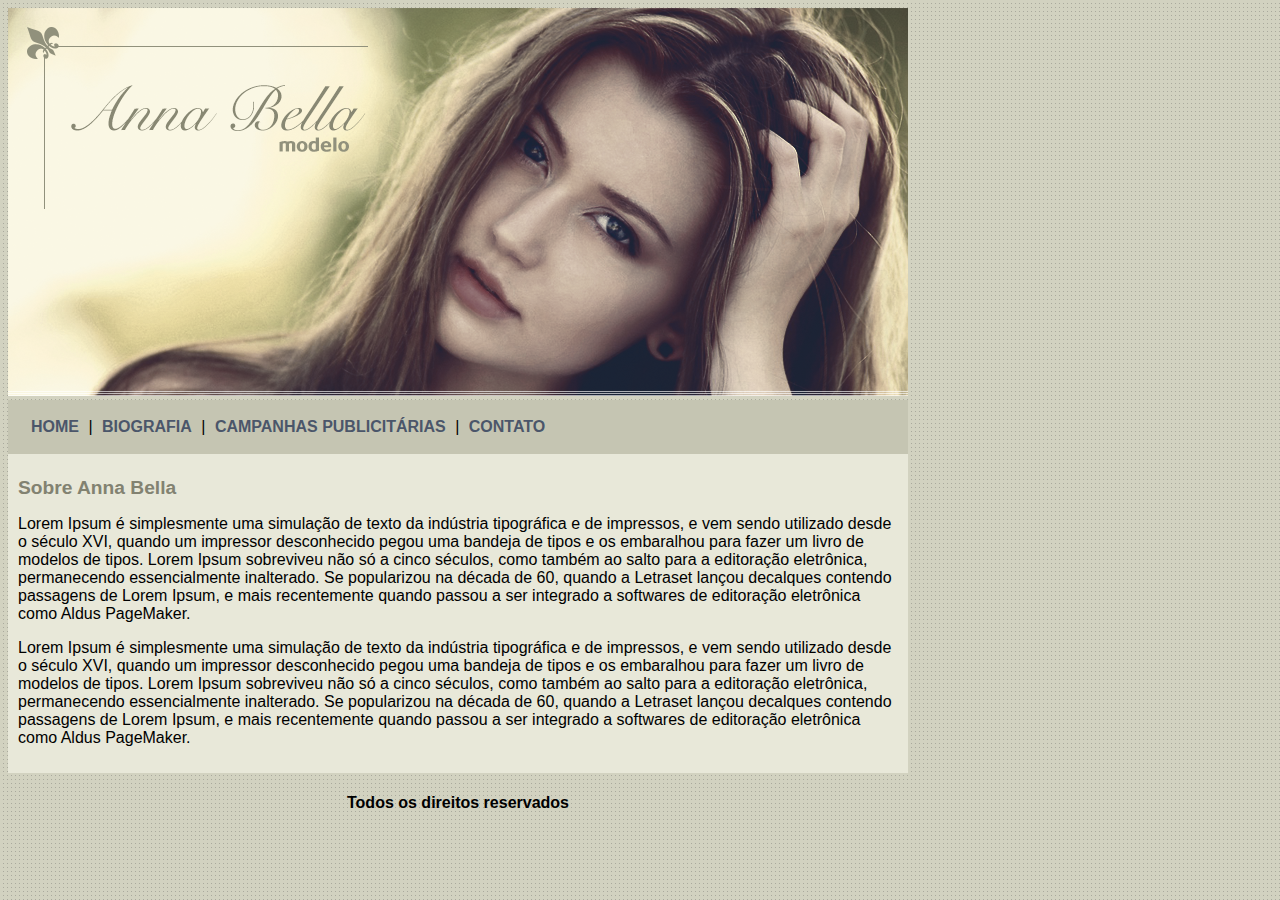
<file: index.html>
<!doctype html>

<html>

	<head>
		<title>Anna Bella Oficial</title>
		<meta charset= "utf-8">
		
		<link rel="stylesheet" type="text/css" href="estilo_anna.css">

	</head>
	<body>
	
	<div id="principal">
		
		<img src="capa.png">
		<div id="menu">
			<a href="index.html">HOME</a>  |
			<a href="biografia.html">BIOGRAFIA</a>  |
			<a href="campanhas_publicitarias.html">CAMPANHAS PUBLICITÁRIAS</a>  |
			<a href="contato.html">CONTATO</a>
		</div>
		<div id="conteudo"><!--inicio conteudo-->
			<h1>Sobre Anna Bella</h1>
			<p>
				Lorem Ipsum é simplesmente uma simulação de texto da indústria tipográfica e de impressos, e vem sendo utilizado desde o século XVI, quando um impressor desconhecido pegou uma bandeja de tipos e os embaralhou para fazer um livro de modelos de tipos. Lorem Ipsum sobreviveu não só a cinco séculos, como também ao salto para a editoração eletrônica, permanecendo essencialmente inalterado. Se popularizou na década de 60, quando a Letraset lançou decalques contendo passagens de Lorem Ipsum, e mais recentemente quando passou a ser integrado a softwares de editoração eletrônica como Aldus PageMaker.
			</p>
			<p>
				Lorem Ipsum é simplesmente uma simulação de texto da indústria tipográfica e de impressos, e vem sendo utilizado desde o século XVI, quando um impressor desconhecido pegou uma bandeja de tipos e os embaralhou para fazer um livro de modelos de tipos. Lorem Ipsum sobreviveu não só a cinco séculos, como também ao salto para a editoração eletrônica, permanecendo essencialmente inalterado. Se popularizou na década de 60, quando a Letraset lançou decalques contendo passagens de Lorem Ipsum, e mais recentemente quando passou a ser integrado a softwares de editoração eletrônica como Aldus PageMaker.
			</p>
		</div><!--fim conteudo-->
		<div id="rodape">
			<h4 class="centralizar">Todos os direitos reservados</h4>
		</div>
	</div>

	</body> 
</html>
</file>
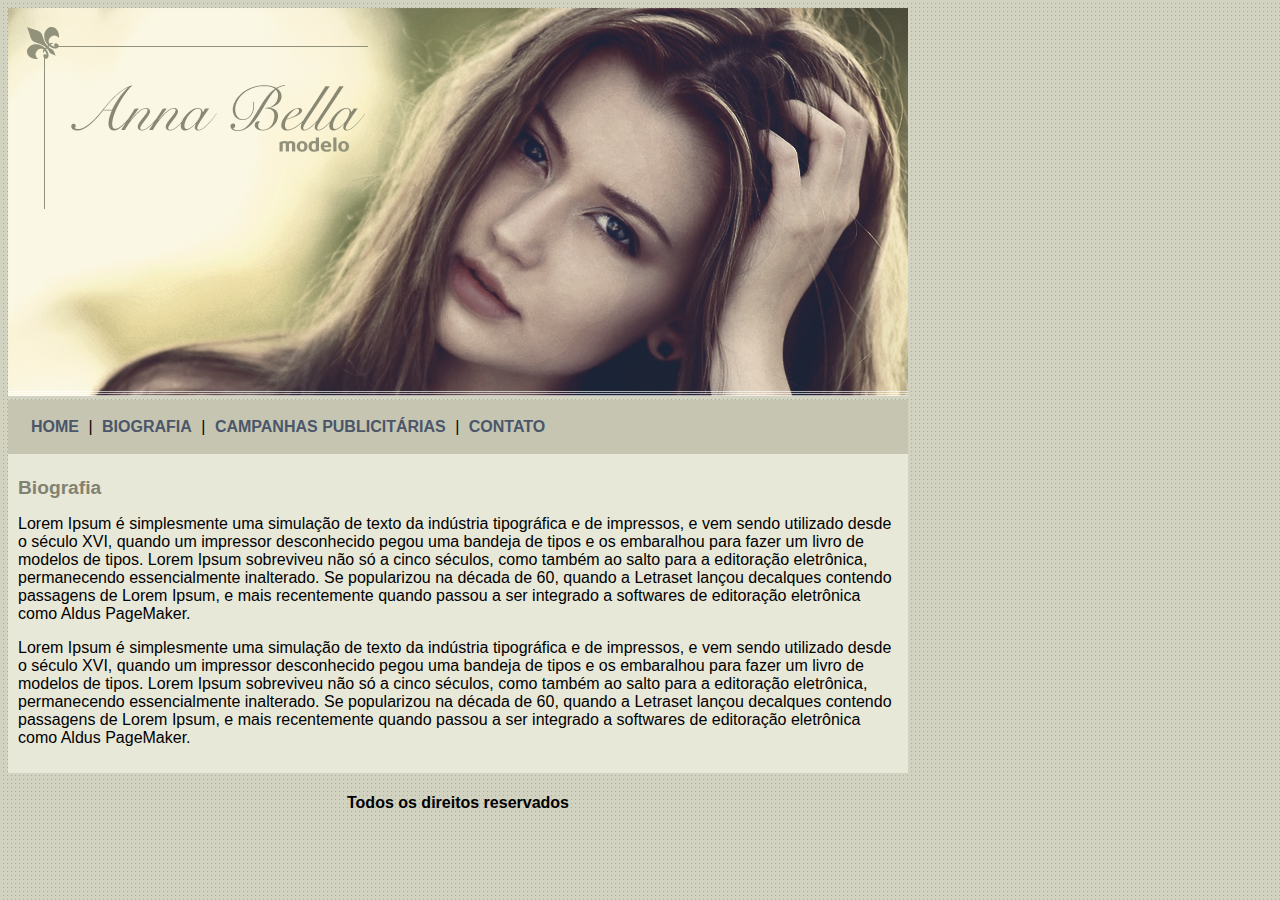
<file: biografia.html>
<!doctype html>

<html>

	<head>
		<title>Anna Bella - Biografia</title>
		<meta charset= "utf-8">
		
		<link rel="stylesheet" type="text/css" href="estilo_anna.css">

	</head>
	<body>
	
	<div id="principal">
		
		<img src="capa.png">
		<div id="menu">
			<a href="index.html">HOME</a>  |
			<a href="biografia.html">BIOGRAFIA</a>  |
			<a href="campanhas_publicitarias.html">CAMPANHAS PUBLICITÁRIAS</a>  |
			<a href="contato.html">CONTATO</a>
		</div>
		<div id="conteudo"><!--inicio conteudo-->
			<h1>Biografia</h1>
			<p>
				Lorem Ipsum é simplesmente uma simulação de texto da indústria tipográfica e de impressos, e vem sendo utilizado desde o século XVI, quando um impressor desconhecido pegou uma bandeja de tipos e os embaralhou para fazer um livro de modelos de tipos. Lorem Ipsum sobreviveu não só a cinco séculos, como também ao salto para a editoração eletrônica, permanecendo essencialmente inalterado. Se popularizou na década de 60, quando a Letraset lançou decalques contendo passagens de Lorem Ipsum, e mais recentemente quando passou a ser integrado a softwares de editoração eletrônica como Aldus PageMaker.
			</p>
			<p>
				Lorem Ipsum é simplesmente uma simulação de texto da indústria tipográfica e de impressos, e vem sendo utilizado desde o século XVI, quando um impressor desconhecido pegou uma bandeja de tipos e os embaralhou para fazer um livro de modelos de tipos. Lorem Ipsum sobreviveu não só a cinco séculos, como também ao salto para a editoração eletrônica, permanecendo essencialmente inalterado. Se popularizou na década de 60, quando a Letraset lançou decalques contendo passagens de Lorem Ipsum, e mais recentemente quando passou a ser integrado a softwares de editoração eletrônica como Aldus PageMaker.
			</p>
		</div><!--fim conteudo-->
		<div id="rodape">
			<h4 class="centralizar">Todos os direitos reservados</h4>
		</div>
	</div>

	</body> 
</html>
</file>
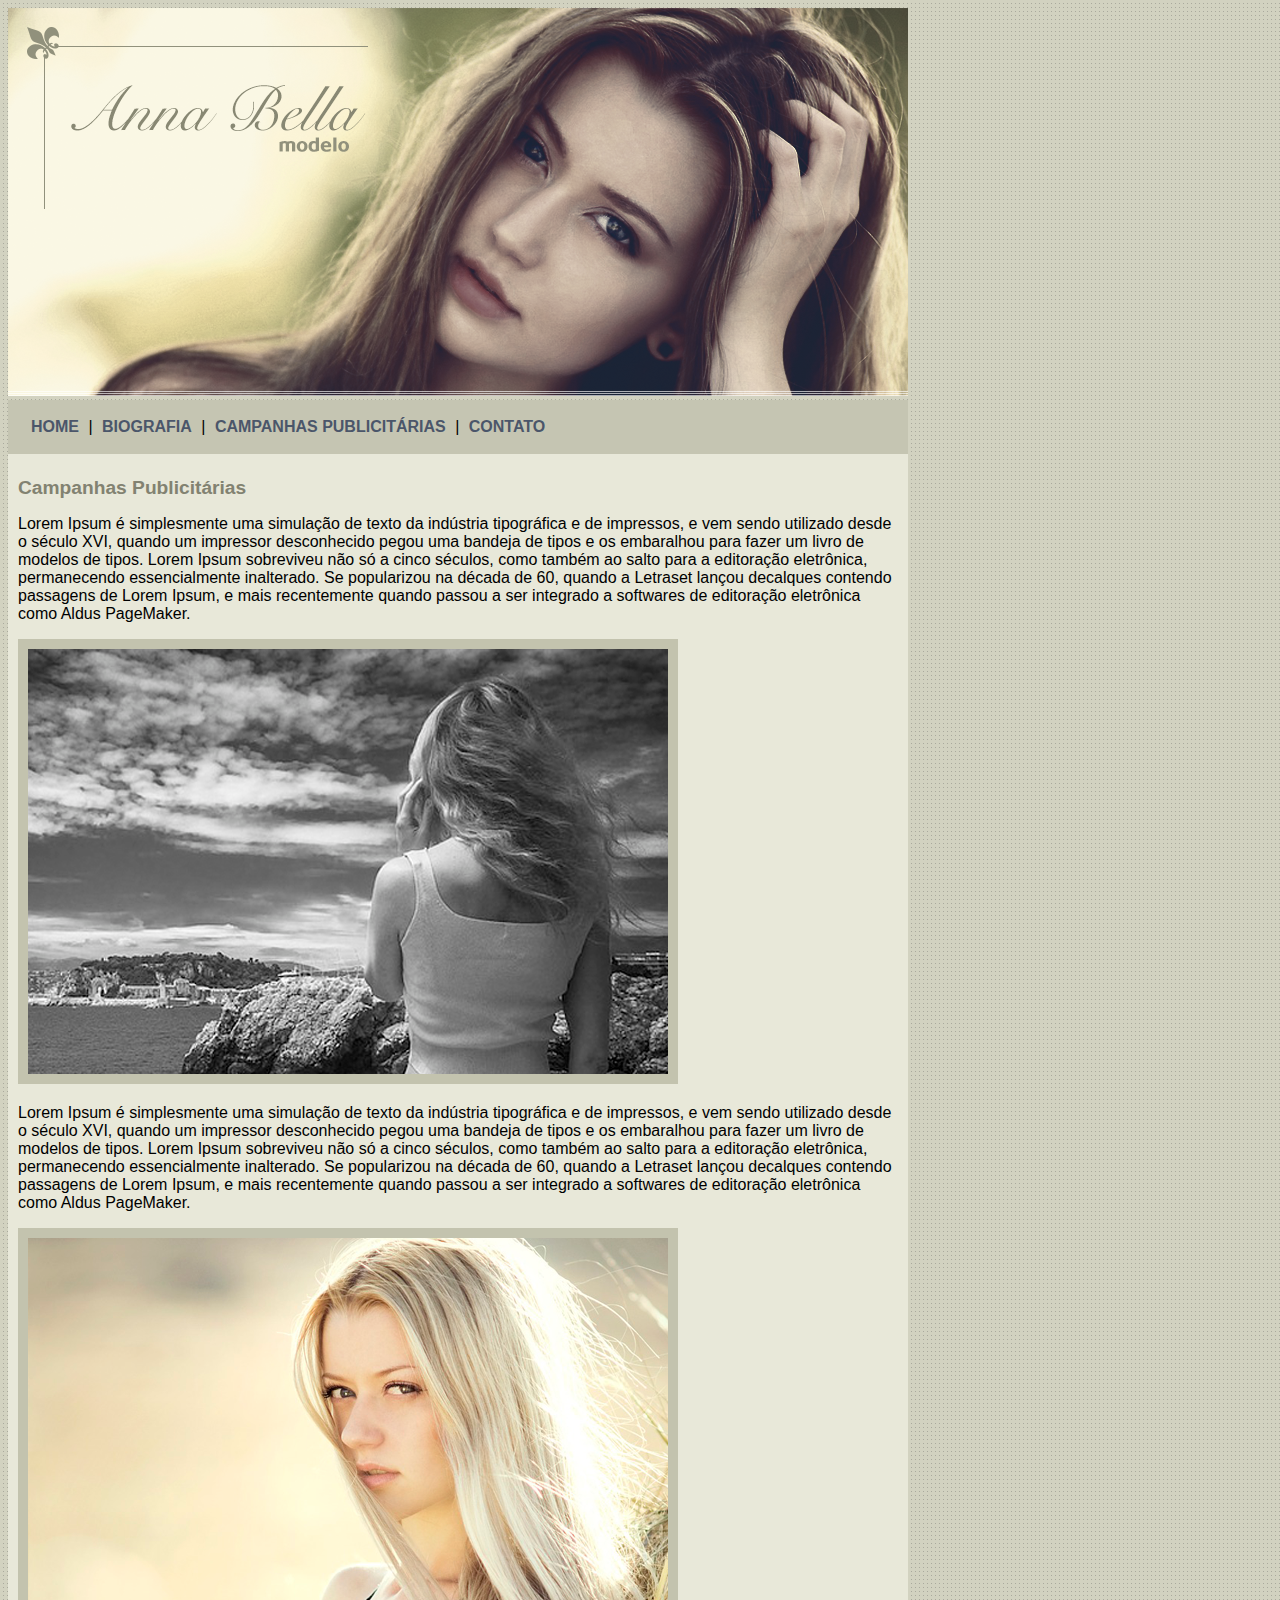
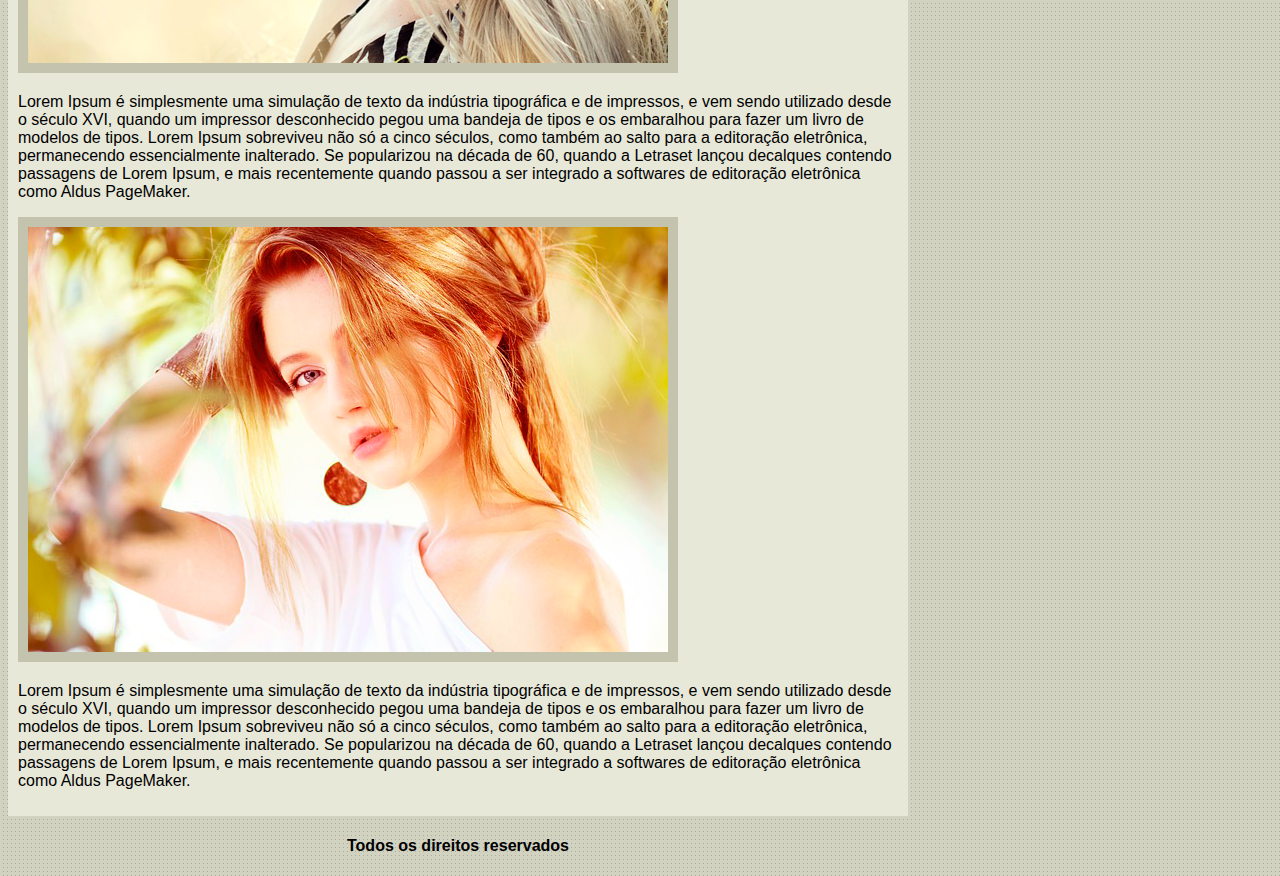
<file: campanhas_publicitarias.html>
<!doctype html>

<html>

	<head>
		<title>Anna Bella - Campanhas publicitárias</title>
		<meta charset= "utf-8">
		
		<link rel="stylesheet" type="text/css" href="estilo_anna.css">

	</head>
	<body>
	
	<div id="principal">
		
		<img src="capa.png">
		<div id="menu">
			<a href="index.html">HOME</a>  |
			<a href="biografia.html">BIOGRAFIA</a>  |
			<a href="campanhas_publicitarias.html">CAMPANHAS PUBLICITÁRIAS</a>  |
			<a href="contato.html">CONTATO</a>
		</div>
		<div id="conteudo"><!--inicio conteudo-->
			<h1>Campanhas Publicitárias</h1>
			<p>
				Lorem Ipsum é simplesmente uma simulação de texto da indústria tipográfica e de impressos, e vem sendo utilizado desde o século XVI, quando um impressor desconhecido pegou uma bandeja de tipos e os embaralhou para fazer um livro de modelos de tipos. Lorem Ipsum sobreviveu não só a cinco séculos, como também ao salto para a editoração eletrônica, permanecendo essencialmente inalterado. Se popularizou na década de 60, quando a Letraset lançou decalques contendo passagens de Lorem Ipsum, e mais recentemente quando passou a ser integrado a softwares de editoração eletrônica como Aldus PageMaker.
			</p>
			<img src="foto1.png" class="img-campanha">
			<p>
				Lorem Ipsum é simplesmente uma simulação de texto da indústria tipográfica e de impressos, e vem sendo utilizado desde o século XVI, quando um impressor desconhecido pegou uma bandeja de tipos e os embaralhou para fazer um livro de modelos de tipos. Lorem Ipsum sobreviveu não só a cinco séculos, como também ao salto para a editoração eletrônica, permanecendo essencialmente inalterado. Se popularizou na década de 60, quando a Letraset lançou decalques contendo passagens de Lorem Ipsum, e mais recentemente quando passou a ser integrado a softwares de editoração eletrônica como Aldus PageMaker.
			</p>
			<img src="foto2.png" class="img-campanha">
			<p>
				Lorem Ipsum é simplesmente uma simulação de texto da indústria tipográfica e de impressos, e vem sendo utilizado desde o século XVI, quando um impressor desconhecido pegou uma bandeja de tipos e os embaralhou para fazer um livro de modelos de tipos. Lorem Ipsum sobreviveu não só a cinco séculos, como também ao salto para a editoração eletrônica, permanecendo essencialmente inalterado. Se popularizou na década de 60, quando a Letraset lançou decalques contendo passagens de Lorem Ipsum, e mais recentemente quando passou a ser integrado a softwares de editoração eletrônica como Aldus PageMaker.
			</p>
			<img src="foto3.png" class="img-campanha">
			<p>
				Lorem Ipsum é simplesmente uma simulação de texto da indústria tipográfica e de impressos, e vem sendo utilizado desde o século XVI, quando um impressor desconhecido pegou uma bandeja de tipos e os embaralhou para fazer um livro de modelos de tipos. Lorem Ipsum sobreviveu não só a cinco séculos, como também ao salto para a editoração eletrônica, permanecendo essencialmente inalterado. Se popularizou na década de 60, quando a Letraset lançou decalques contendo passagens de Lorem Ipsum, e mais recentemente quando passou a ser integrado a softwares de editoração eletrônica como Aldus PageMaker.
			</p>
		</div><!--fim conteudo-->
		<div id="rodape">
			<h4 class="centralizar">Todos os direitos reservados</h4>
		</div>
	</div>

	</body> 
</html>
</file>
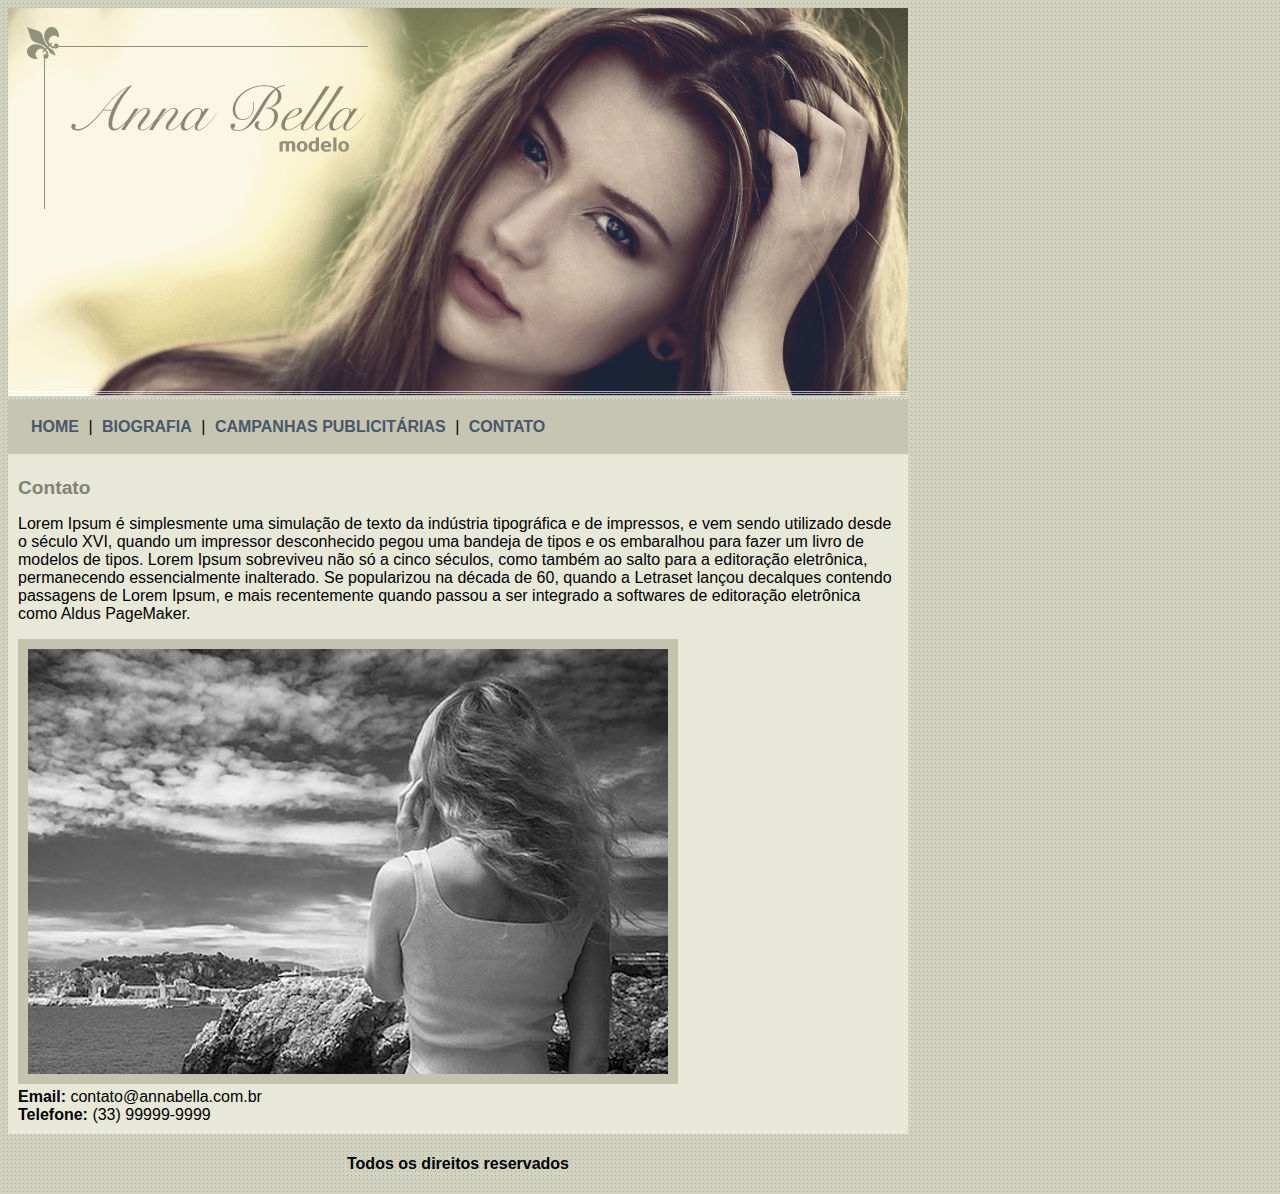
<file: contato.html>
<!doctype html>

<html>

	<head>
		<title>Anna Bella - Contato</title>
		<meta charset= "utf-8">
		
		<link rel="stylesheet" type="text/css" href="estilo_anna.css">

	</head>
	<body>
	
	<div id="principal">
		
		<img src="capa.png">
		<div id="menu">
			<a href="index.html">HOME</a>  |
			<a href="biografia.html">BIOGRAFIA</a>  |
			<a href="campanhas_publicitarias.html">CAMPANHAS PUBLICITÁRIAS</a>  |
			<a href="contato.html">CONTATO</a>
		</div>
		<div id="conteudo"><!--inicio conteudo-->
			<h1>Contato</h1>
			<p>
				Lorem Ipsum é simplesmente uma simulação de texto da indústria tipográfica e de impressos, e vem sendo utilizado desde o século XVI, quando um impressor desconhecido pegou uma bandeja de tipos e os embaralhou para fazer um livro de modelos de tipos. Lorem Ipsum sobreviveu não só a cinco séculos, como também ao salto para a editoração eletrônica, permanecendo essencialmente inalterado. Se popularizou na década de 60, quando a Letraset lançou decalques contendo passagens de Lorem Ipsum, e mais recentemente quando passou a ser integrado a softwares de editoração eletrônica como Aldus PageMaker.
			</p>
			<img src="foto1.png" class="img-campanha">

			<div>
				<strong>Email:</strong> contato@annabella.com.br<br>
				<strong>Telefone:</strong> (33) 99999-9999
			</div>
		</div><!--fim conteudo-->
		<div id="rodape">
			<h4 class="centralizar">Todos os direitos reservados</h4>
		</div>
	</div>

	</body> 
</html>
</file>
<file: estilo_anna.css>
body{
	background: #d2d2c1 url('fundo.png');
	font: 16px arial, Helvetica, sans-serif;

}
#principal {
	width: 900px;
}
#menu {
	background: #c5c5b2;
	padding: 18px;
}
#conteudo {
	background: #e8e8d9;
	padding: 10px;
}
a {
	color: #4b566a;
	text-decoration: none;
	font-weight: bold;
	padding: 5px;
}

.centralizar {
	text-align: center;
}
.img-campanha {
	border: 10px solid #c3c3ae;
}
h1 {
	color: #828271;
	font-size: 1.2em;
}
</file>
